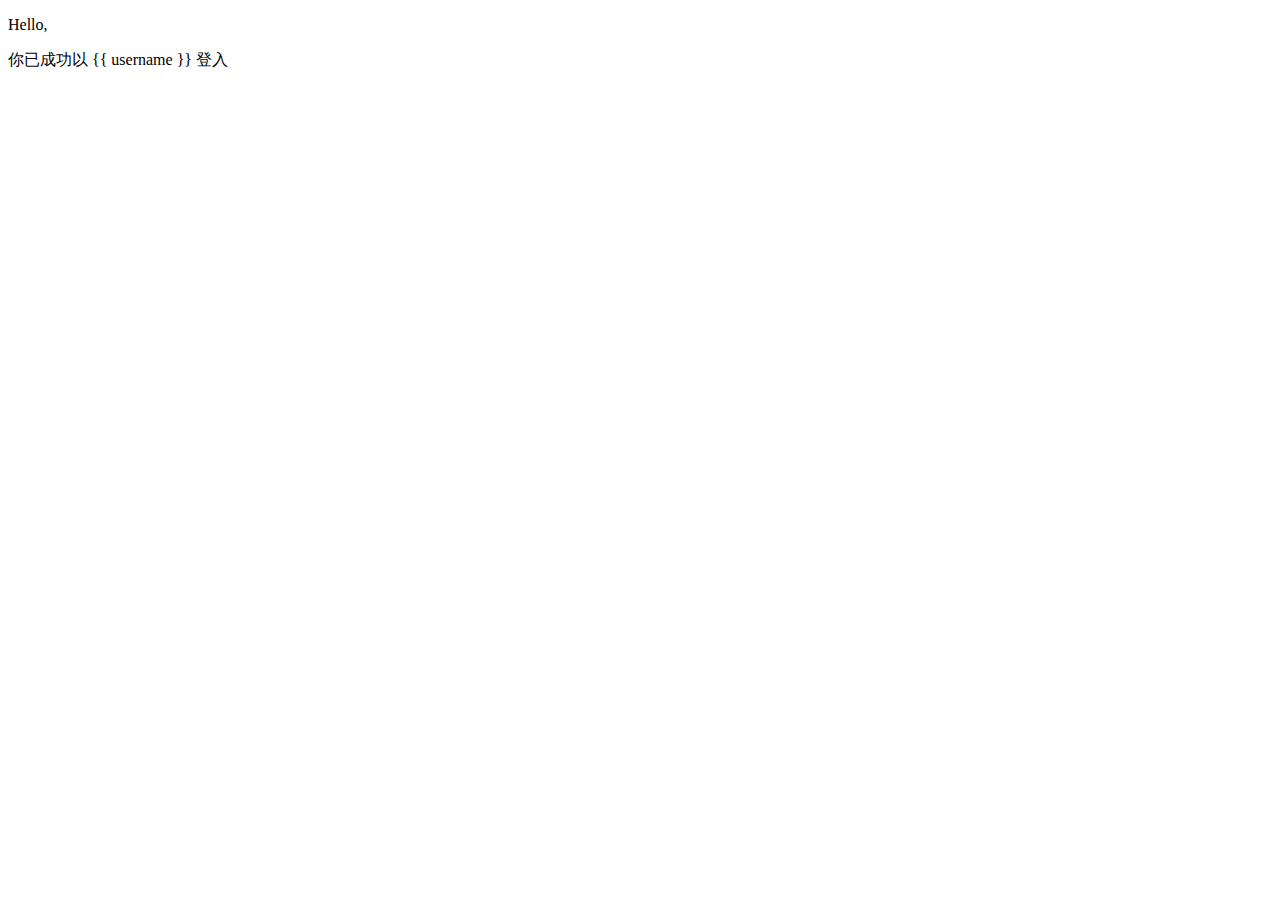
<file: templates/welcome.html>
<!DOCTYPE html>
<html lang="en">
<head>
    <meta charset="UTF-8">
    <meta http-equiv="X-UA-Compatible" content="IE=edge">
    <meta name="viewport" content="width=device-width, initial-scale=1.0">
    <title>登入</title>
</head>
<body>
    <p>Hello,</p>
    <p>你已成功以 {{ username }} 登入</p>
</body>
</html>
</file>
